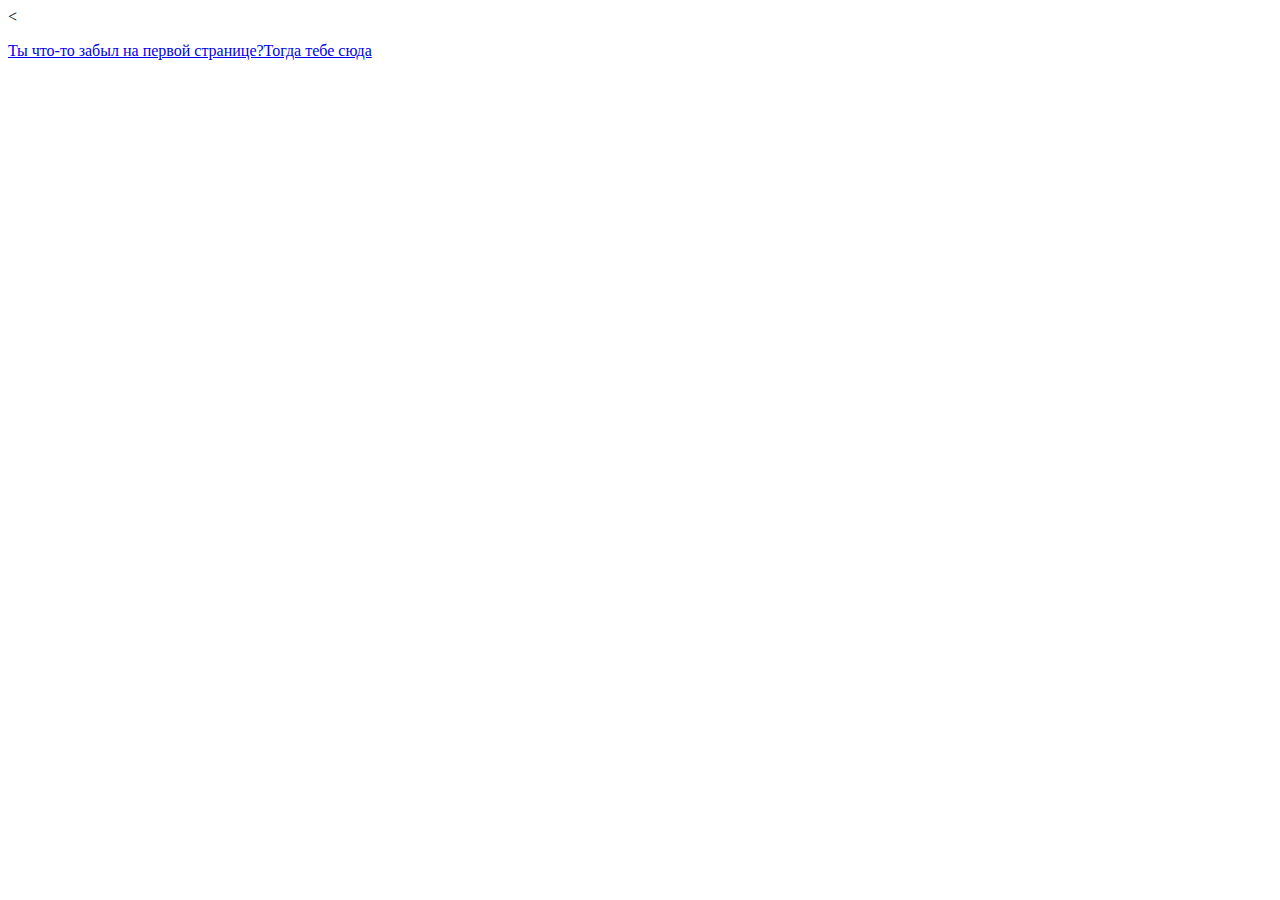
<file: 2page/2page.html>
<!DOCTYPE html>

<html lang="en">

<head>

  <meta charset="UTF-8">

  <meta name="viewport" content="width=`device-width`, initial-scale=1.0">

  <meta http-equiv="X-UA-Compatible" content="ie=edge">

  <title>Мой первый сайт</title>

</head>

<body>

 <<p></p>

 <a href="../index.html" </href> Ты что-то забыл на первой странице?Тогда тебе сюда </a>


</body>

</html>
</file>
